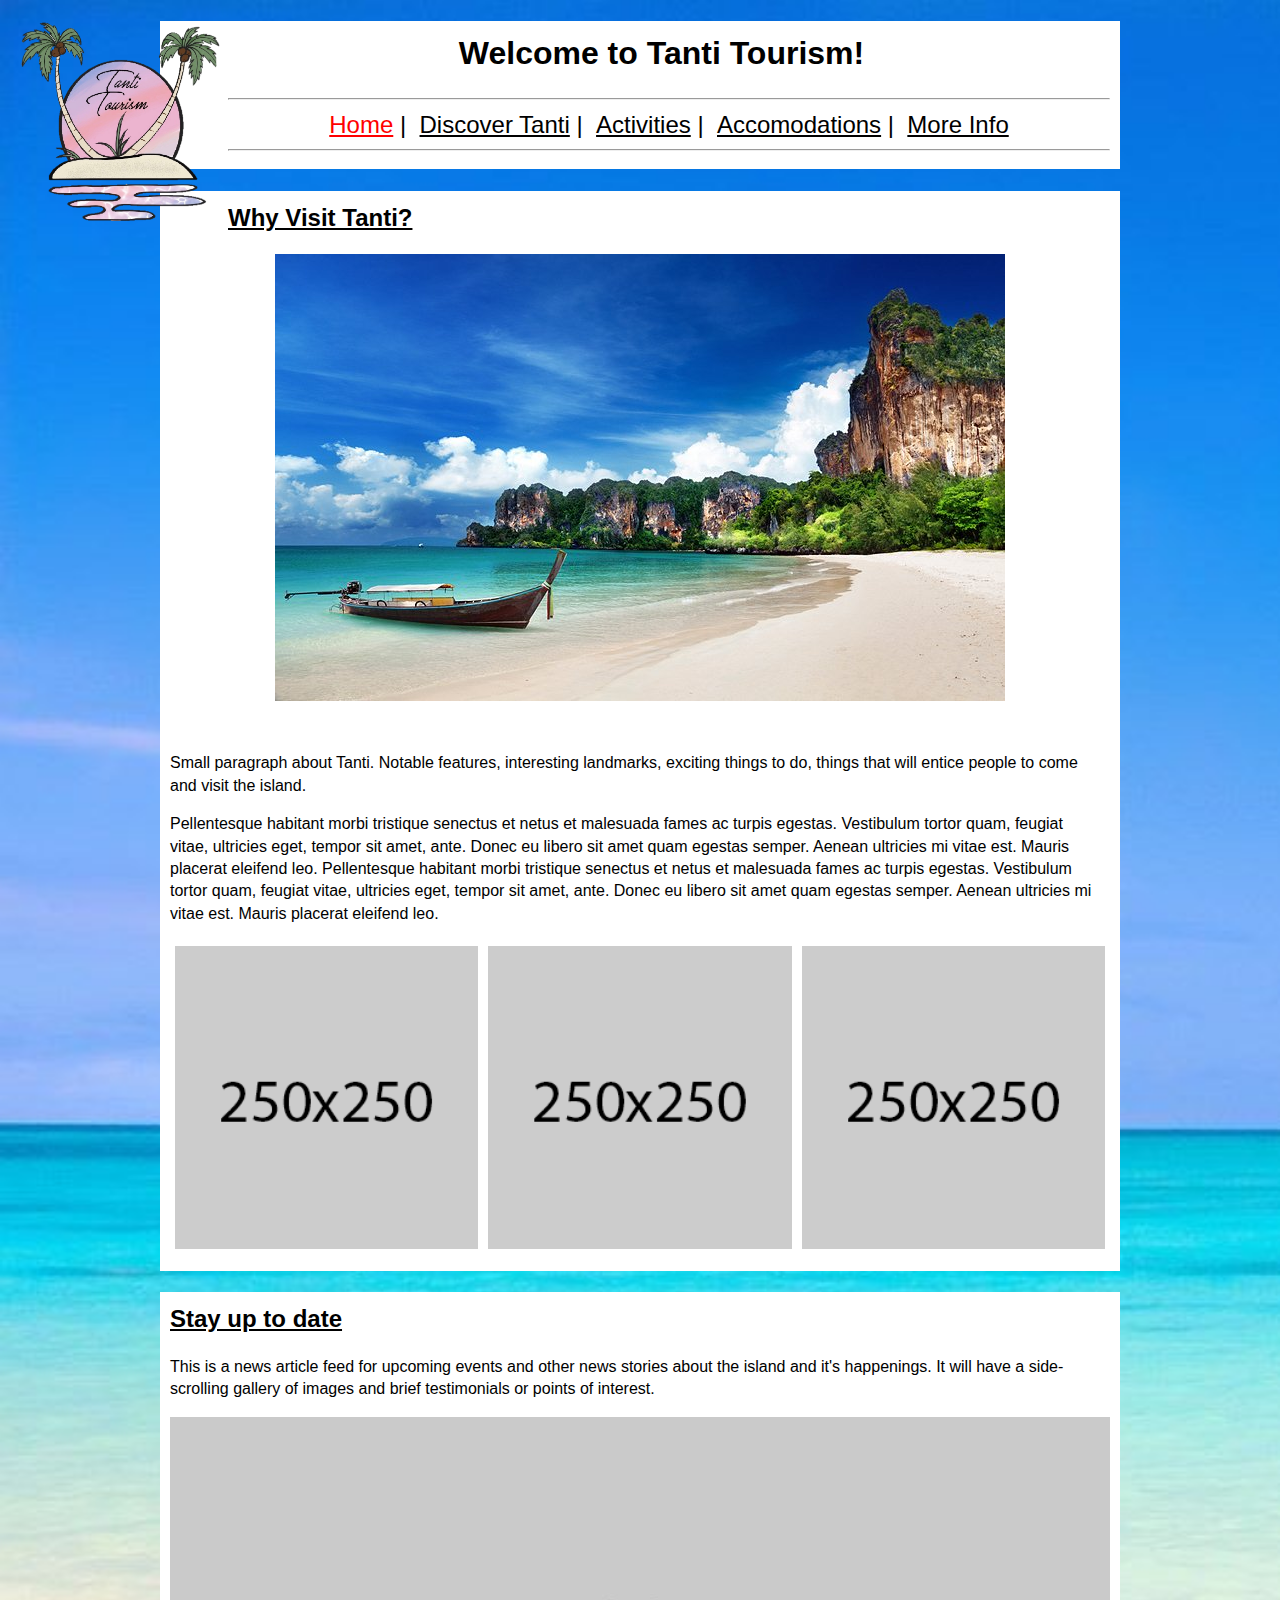
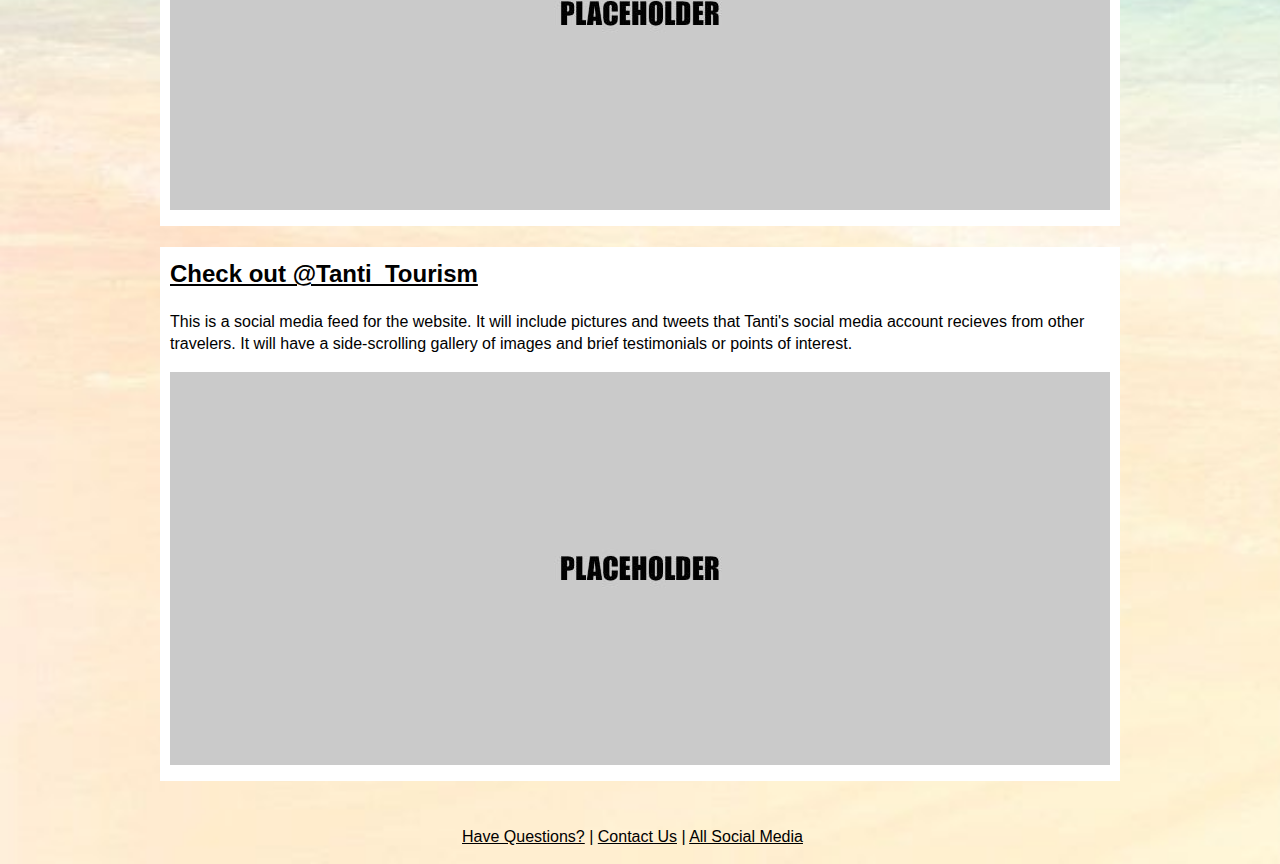
<file: C856 Tanti_Tourism Site/index.html>
<!doctype html>
<html>
<head>
<meta charset="utf-8">
<title>Tanti Tourism - Home</title>
<link href="style.css" rel="stylesheet" type="text/css">

</head>

<body>
	
	<header><h1></h1></header>
	
	<img src="assets/logo.png" style="width: 200px; height: 200px" alt="Tanti Logo" class="fltlft"/>
		
	<div class="container">
		<div class="content">
			<center><h1>Welcome to Tanti Tourism!</h1></center>
			<hr />
			<center><font size="5">
				&nbsp<a href="index.html" style="color: red">Home</a>&nbsp|
				&nbsp<a href="discover_tanti.html">Discover Tanti</a>&nbsp|
				&nbsp<a href="activities.html">Activities</a>&nbsp|
				&nbsp<a href="accomodations.html">Accomodations</a>&nbsp|
				&nbsp<a href="more_info.html">More Info</a>&nbsp
				</font></center>
			<hr	/>
		</div>
	</div>
	
		<h1></h1>

	<div class="container">
		<div class="content">
			
			<u><h2>Why Visit Tanti?</h2></u>
			<center><img src="assets/why_visit_Tanti_banner.jpg" alt="Beach Landscape"></center>
			<br><br/>
			<p>Small paragraph about Tanti. Notable features, interesting landmarks, exciting things to do, things that will entice people to come and visit the island.</p>
		
			<p>Pellentesque habitant morbi tristique senectus et netus et malesuada fames ac turpis egestas. Vestibulum tortor quam, feugiat vitae, ultricies eget, tempor sit amet, ante. Donec eu libero sit amet quam egestas semper. Aenean ultricies mi vitae est. Mauris placerat eleifend leo. Pellentesque habitant morbi tristique senectus et netus et malesuada fames ac turpis egestas.  Vestibulum tortor quam, feugiat vitae, ultricies eget, tempor sit amet, ante. Donec eu libero sit amet quam egestas semper. Aenean ultricies mi vitae est. Mauris placerat eleifend leo.</p>
			
			<div class="row">
				<div class="column">
					<img src="assets/250x250.png" alt="Filler" style="width: 100%">
				</div>
				<div class="column">
					<img src="assets/250x250.png" alt="Filler" style="width: 100%">
				</div>
				<div class="column">
					<img src="assets/250x250.png" alt="Filler" style="width: 100%">
				</div>
			</div>
		</div>
	</div>
	
		<h1></h1>
	
	<div class="container">
		<div class="content">
			<u><h2>Stay up to date</h2></u>
			<p>This is a news article feed for upcoming events and other news stories about the island and it's happenings. It will have a side-scrolling gallery of images and brief testimonials or points of interest.</p>
			
			<img src="assets/940x400.jpg" alt="Filler">
		</div>
	</div>
	
		<h1></h1>
	
	<div class="container">
		<div class="content">
			<u><h2>Check out @Tanti_Tourism</h2></u>
			<p>This is a social media feed for the website. It will include pictures and tweets that Tanti's social media account recieves from other travelers. It will have a side-scrolling gallery of images and brief testimonials or points of interest.</p>
			
			<img src="assets/940x400.jpg" alt="Filler">
		</div>
	</div>
		
	
	<footer>
		<br><br/>
			<center><p>
				<a href="more_info.html#FAQ Section">Have Questions?</a> | 
				<a href="more_info.html#Contact Info Section">Contact Us</a> | 
				<a href="more_info.html#Social Media Section">All Social Media</a> 
				</p></center>
	</footer>
	
	
</body>
</html>
</file>
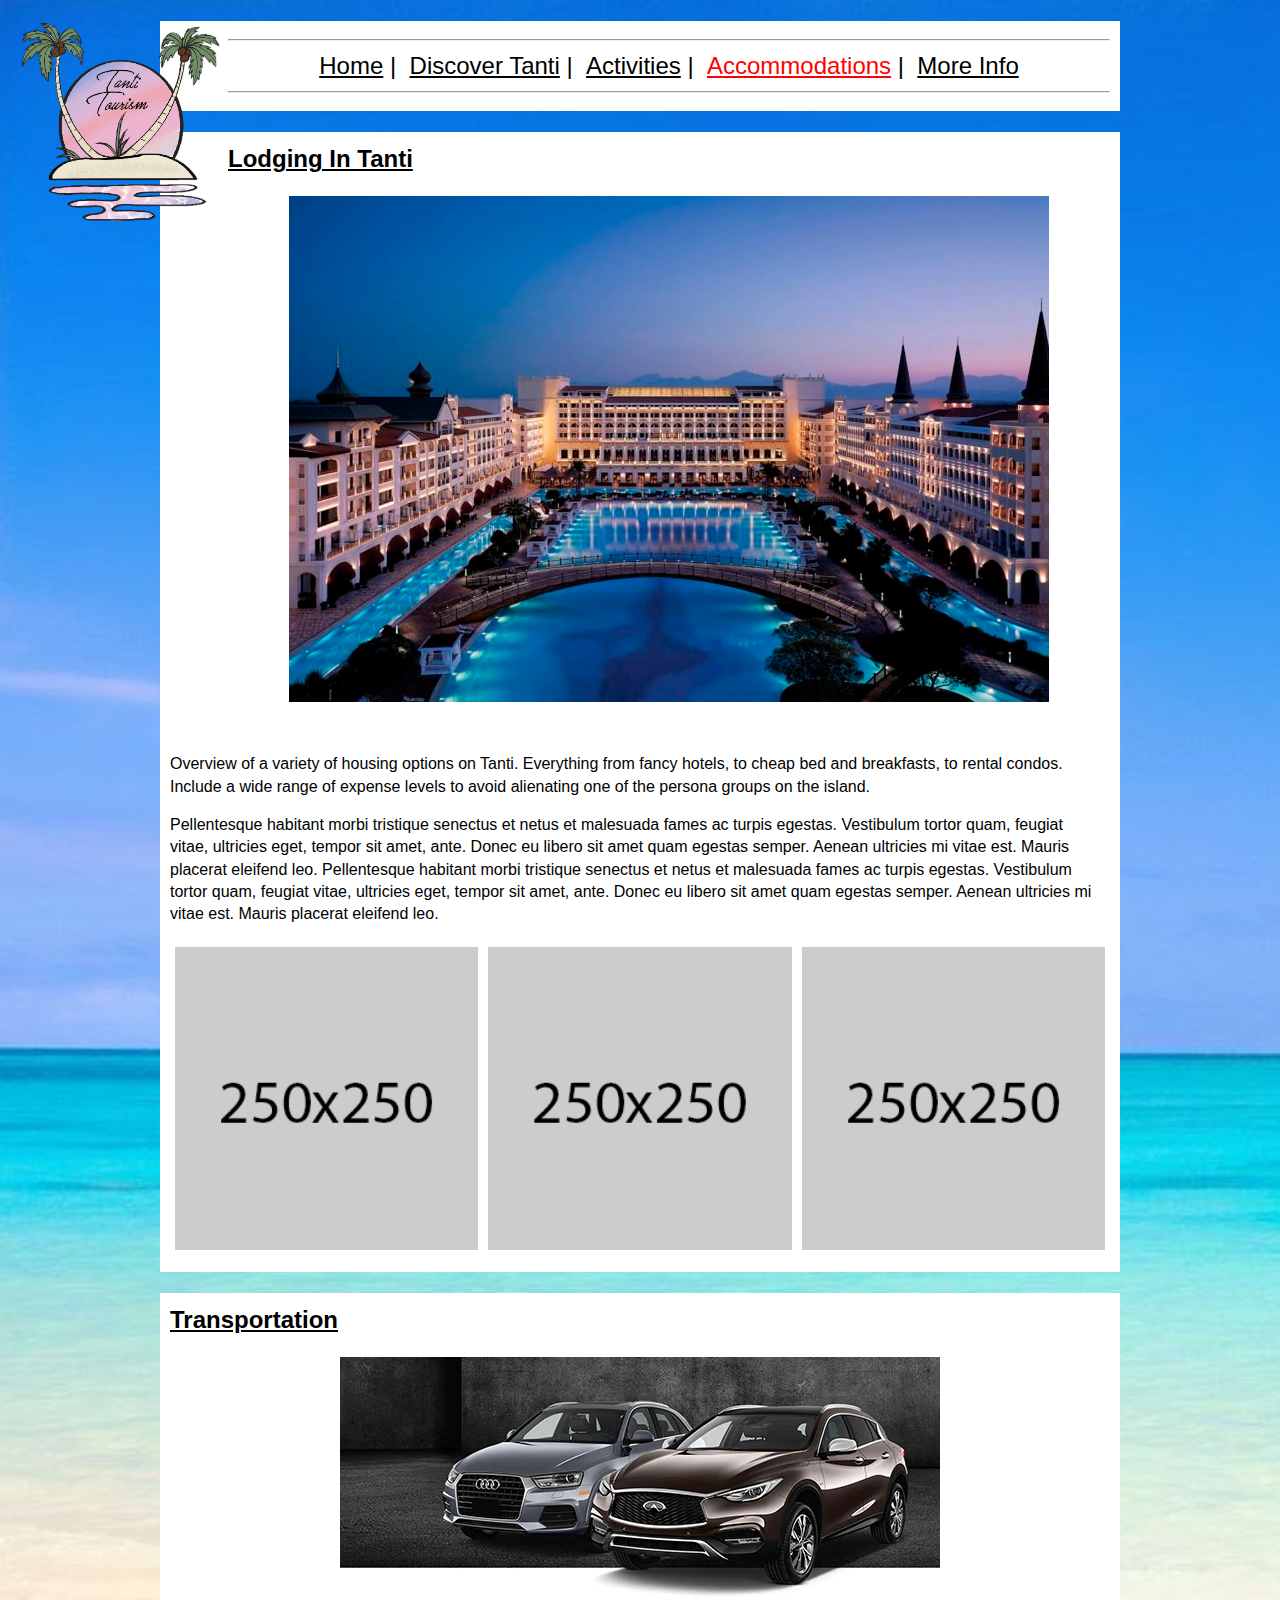
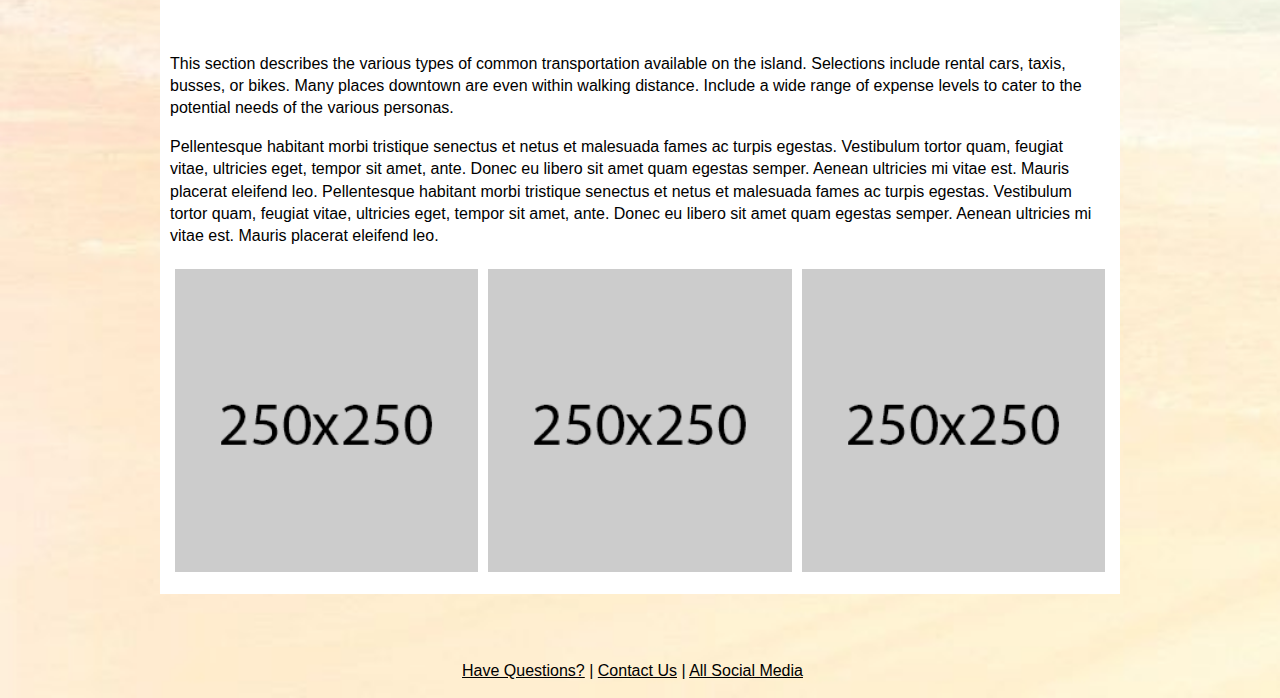
<file: C856 Tanti_Tourism Site/accomodations.html>
<!doctype html>
<html>
<head>
<meta charset="utf-8">
<title>Tanti Tourism - Accommodations</title>
<link href="style.css" rel="stylesheet" type="text/css">
	
</head>

<body>
	
	<header><h1></h1></header>
	
	<img src="assets/logo.png" style="width: 200px; height: 200px" alt="Tanti Logo" class="fltlft"/>
	
	<div class="container">
		<div class="content">
			<hr />
			<center><font size="5">
				&nbsp<a href="index.html">Home</a>&nbsp|
				&nbsp<a href="discover_tanti.html">Discover Tanti</a>&nbsp|
				&nbsp<a href="activities.html">Activities</a>&nbsp|
				&nbsp<a href="accomodations.html" style="color: red">Accommodations</a>&nbsp|
				&nbsp<a href="more_info.html">More Info</a>&nbsp
				</font></center>
			<hr	/>
		</div>
	</div>
	
		<h1></h1>
	
	<div class="container">
		<div class="content">
			
			<u><h2>Lodging In Tanti</h2></u>
			<center><img src="assets/fancy_hotel.jpg" alt="Luxurious Hotel"></center> 
			<br><br/>
			
			<p>Overview of a variety of housing options on Tanti. Everything from fancy hotels, to cheap bed and breakfasts, to rental condos. Include a wide range of expense levels to avoid alienating one of the persona groups on the island.</p>
		
			<p>Pellentesque habitant morbi tristique senectus et netus et malesuada fames ac turpis egestas. Vestibulum tortor quam, feugiat vitae, ultricies eget, tempor sit amet, ante. Donec eu libero sit amet quam egestas semper. Aenean ultricies mi vitae est. Mauris placerat eleifend leo. Pellentesque habitant morbi tristique senectus et netus et malesuada fames ac turpis egestas.  Vestibulum tortor quam, feugiat vitae, ultricies eget, tempor sit amet, ante. Donec eu libero sit amet quam egestas semper. Aenean ultricies mi vitae est. Mauris placerat eleifend leo.</p>
			
			<div class="row">
				<div class="column">
					<img src="assets/250x250.png" alt="Filler" style="width: 100%">
				</div>
				<div class="column">
					<img src="assets/250x250.png" alt="Filler" style="width: 100%">
				</div>
				<div class="column">
					<img src="assets/250x250.png" alt="Filler" style="width: 100%">
				</div>
			</div>
		</div>
	</div>
	
	
		<h1></h1>
	
	
	<div class="container">
		<div class="content">
			
			<u><h2>Transportation</h2></u>
			<center><img src="assets/fancy_rental.png" alt="Exotic Rental Car"></center> 
			<br><br/>
			
			<p>This section describes the various types of common transportation available on the island. Selections include rental cars, taxis, busses, or bikes. Many places downtown are even within walking distance. Include a wide range of expense levels to cater to the potential needs of the various personas.</p>
		
			<p>Pellentesque habitant morbi tristique senectus et netus et malesuada fames ac turpis egestas. Vestibulum tortor quam, feugiat vitae, ultricies eget, tempor sit amet, ante. Donec eu libero sit amet quam egestas semper. Aenean ultricies mi vitae est. Mauris placerat eleifend leo. Pellentesque habitant morbi tristique senectus et netus et malesuada fames ac turpis egestas.  Vestibulum tortor quam, feugiat vitae, ultricies eget, tempor sit amet, ante. Donec eu libero sit amet quam egestas semper. Aenean ultricies mi vitae est. Mauris placerat eleifend leo.</p>
			
			<div class="row">
				<div class="column">
					<img src="assets/250x250.png" alt="Filler" style="width: 100%">
				</div>
				<div class="column">
					<img src="assets/250x250.png" alt="Filler" style="width: 100%">
				</div>
				<div class="column">
					<img src="assets/250x250.png" alt="Filler" style="width: 100%">
				</div>
			</div>
		</div>
	</div>
	
	
		<h1></h1>
	
	
	<footer>
		<br><br/>
			<center><p>
				<a href="more_info.html#FAQ Section">Have Questions?</a> | 
				<a href="more_info.html#Contact Info Section">Contact Us</a> | 
				<a href="more_info.html#Social Media Section">All Social Media</a> 
				</p></center>
	</footer>
	
	
</body>
</html>
</file>
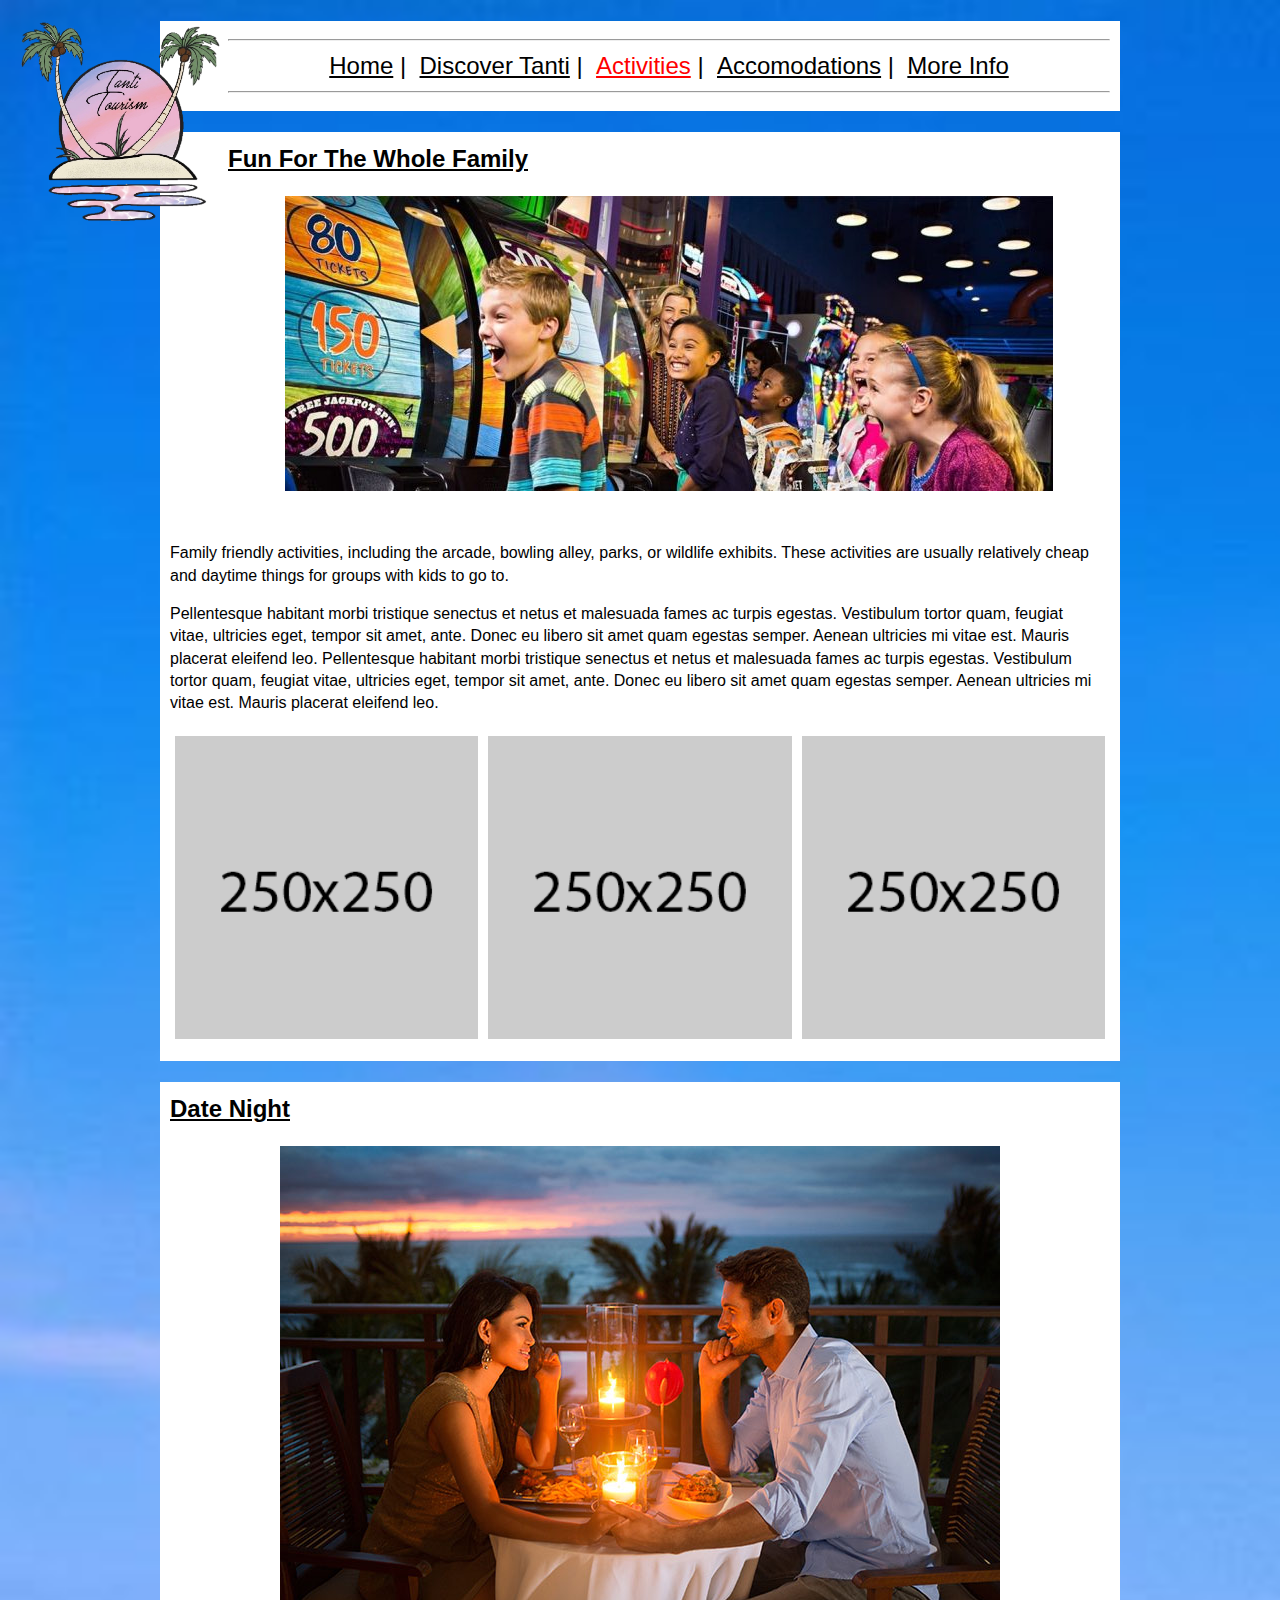
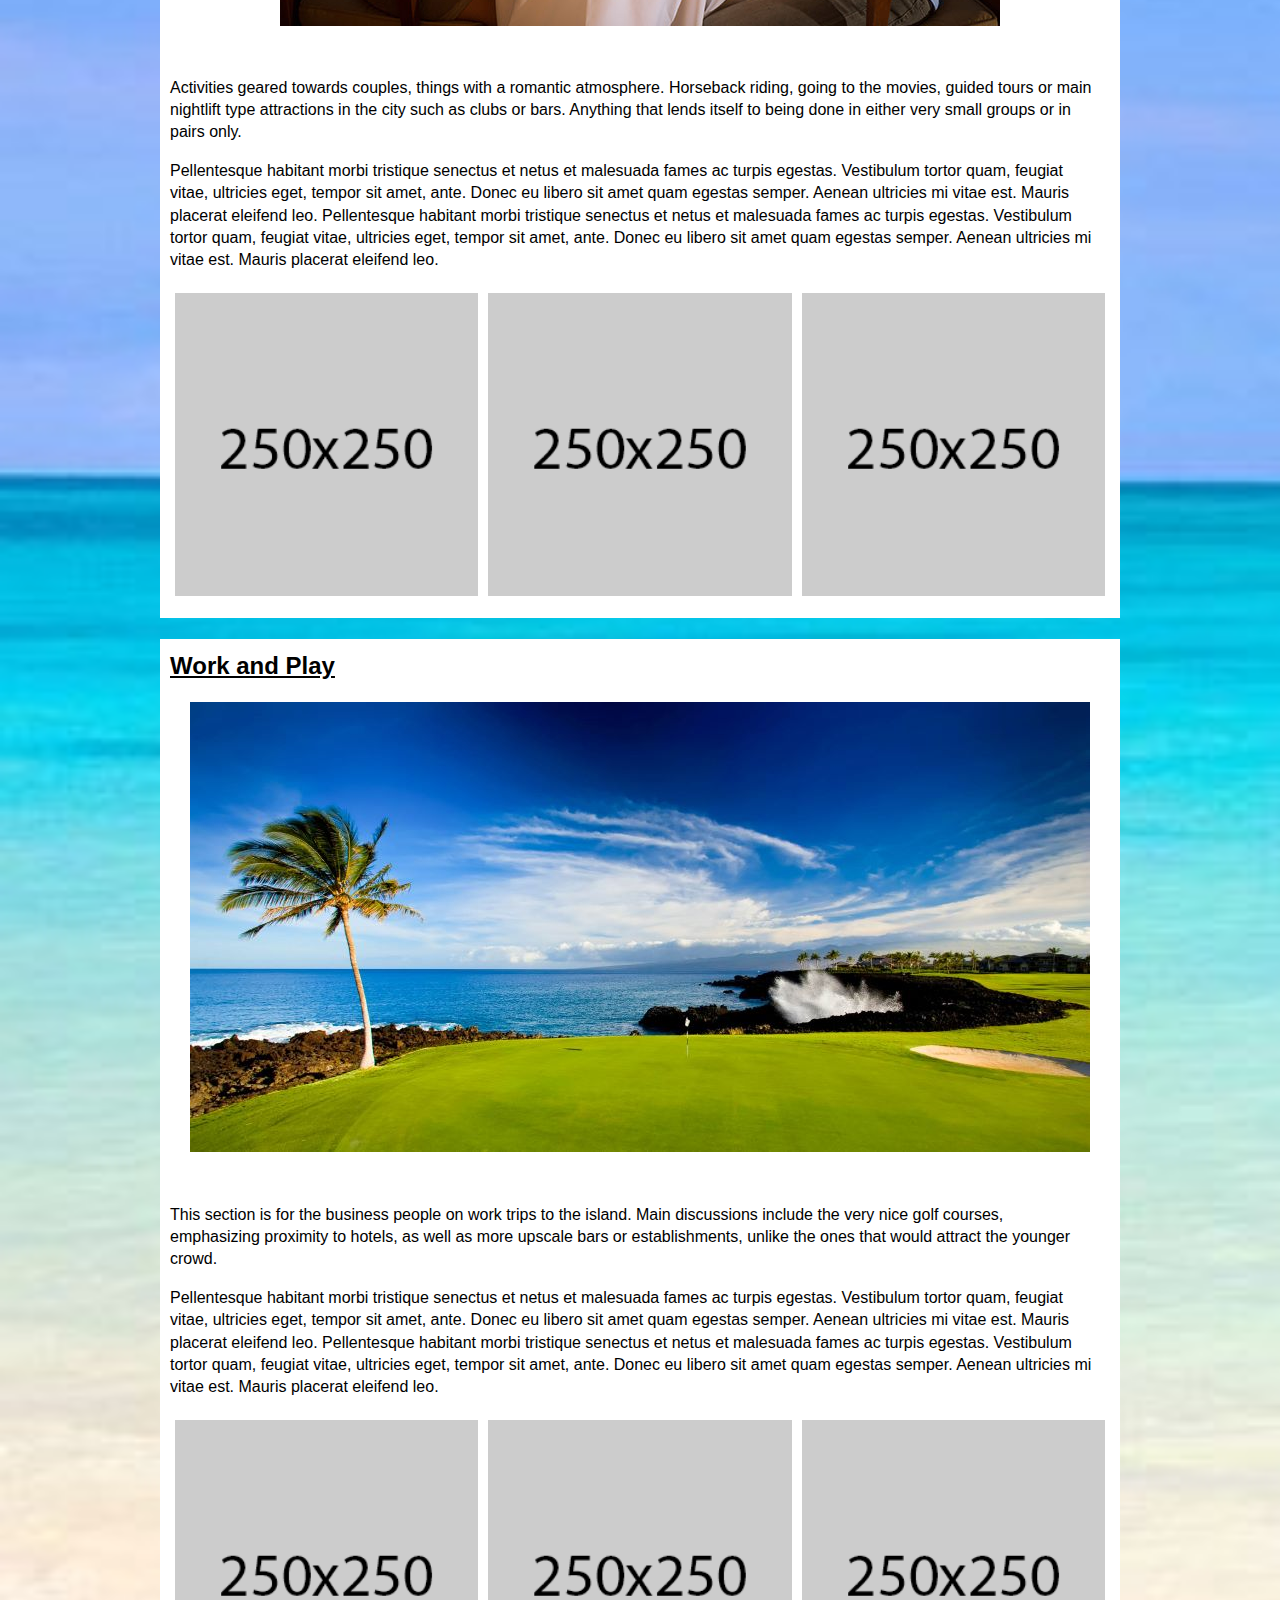
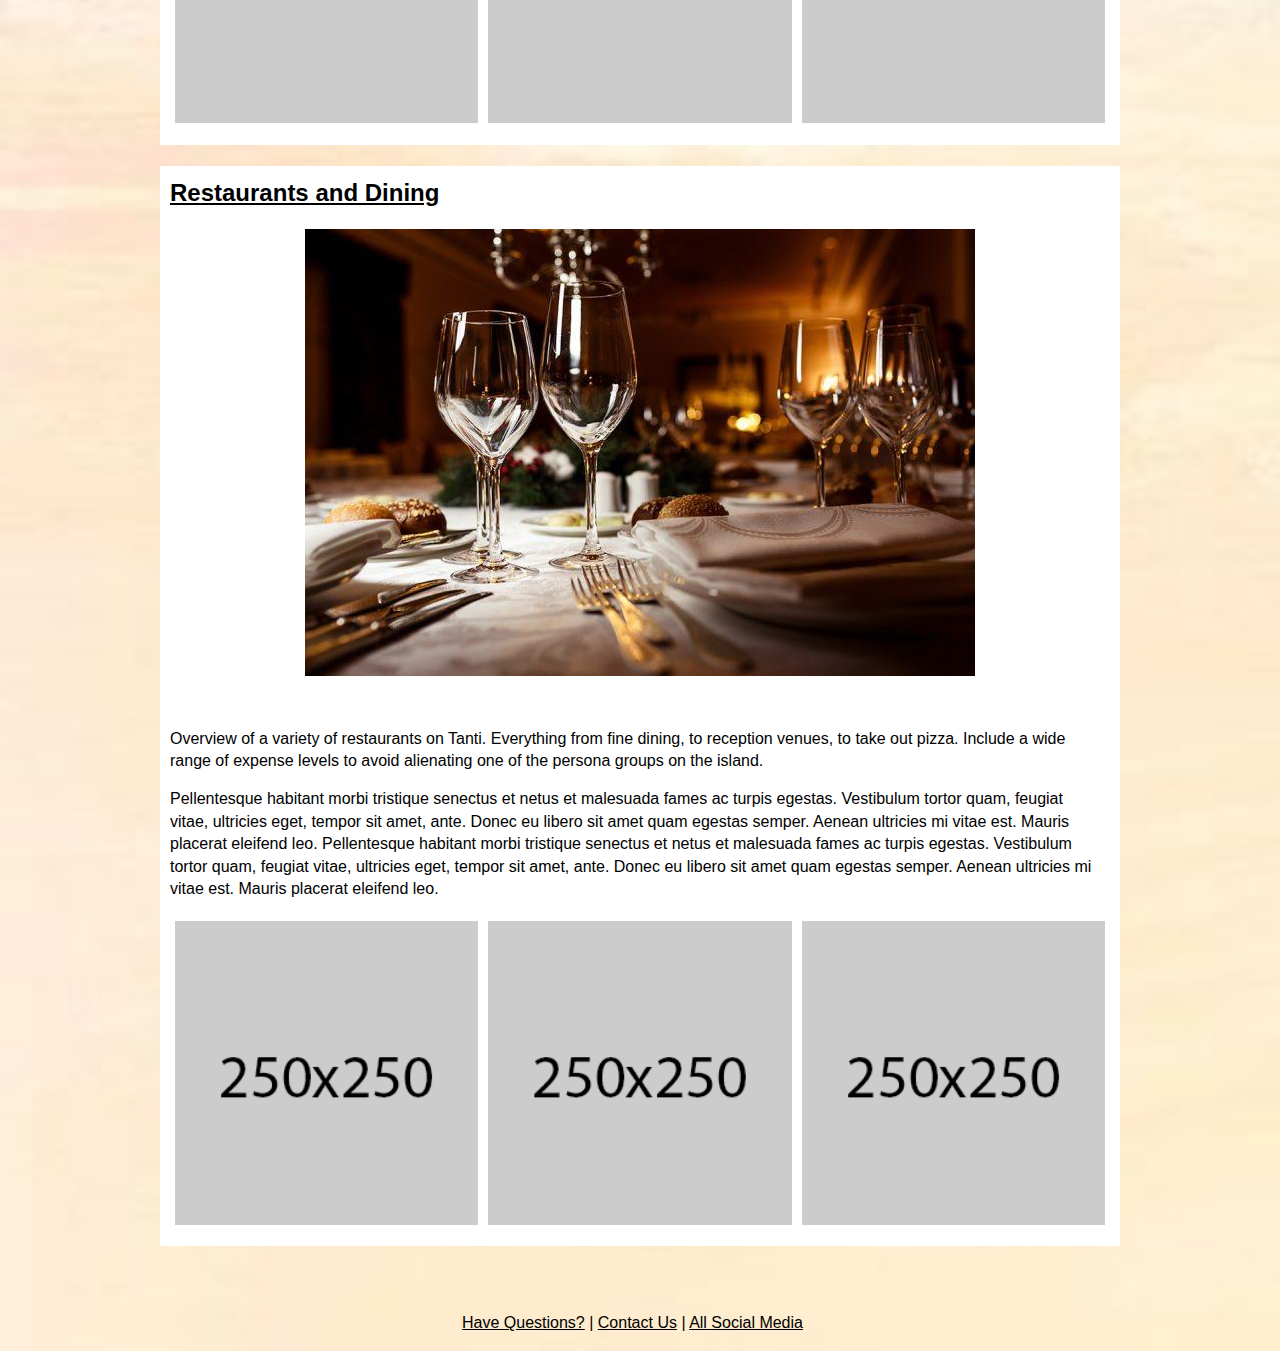
<file: C856 Tanti_Tourism Site/activities.html>
<!doctype html>
<html>
<head>
<meta charset="utf-8">
<title>Tanti Tourism - Activities</title>
<link href="style.css" rel="stylesheet" type="text/css">
	
</head>

<body>
	
	<header><h1></h1></header>
	
	<img src="assets/logo.png" style="width: 200px; height: 200px" alt="Tanti Logo" class="fltlft"/>
	
	<div class="container">
		<div class="content">
			<hr />
			<center><font size="5">
				&nbsp<a href="index.html">Home</a>&nbsp|
				&nbsp<a href="discover_tanti.html">Discover Tanti</a>&nbsp|
				&nbsp<a href="activities.html" style="color: red">Activities</a>&nbsp|
				&nbsp<a href="accomodations.html">Accomodations</a>&nbsp|
				&nbsp<a href="more_info.html">More Info</a>&nbsp
				</font></center>
			<hr	/>
		</div>
	</div>
	
		<h1></h1>
	
	<div class="container">
		<div class="content">
			
			<u><h2>Fun For The Whole Family</h2></u>
			<center><img src="assets/fun_for_the_whole_family.jpg" alt="Kids in an arcade"></center>
			<br><br/>
			
			<p>Family friendly activities, including the arcade, bowling alley, parks, or wildlife exhibits. These activities are usually relatively cheap and daytime things for groups with kids to go to.</p>
		
			<p>Pellentesque habitant morbi tristique senectus et netus et malesuada fames ac turpis egestas. Vestibulum tortor quam, feugiat vitae, ultricies eget, tempor sit amet, ante. Donec eu libero sit amet quam egestas semper. Aenean ultricies mi vitae est. Mauris placerat eleifend leo. Pellentesque habitant morbi tristique senectus et netus et malesuada fames ac turpis egestas.  Vestibulum tortor quam, feugiat vitae, ultricies eget, tempor sit amet, ante. Donec eu libero sit amet quam egestas semper. Aenean ultricies mi vitae est. Mauris placerat eleifend leo.</p>
			
			<div class="row">
				<div class="column">
					<img src="assets/250x250.png" alt="Filler" style="width: 100%">
				</div>
				<div class="column">
					<img src="assets/250x250.png" alt="Filler" style="width: 100%">
				</div>
				<div class="column">
					<img src="assets/250x250.png" alt="Filler" style="width: 100%">
				</div>
			</div>
		</div>
	</div>
	
	
		<h1></h1>
	
	
	<div class="container">
		<div class="content">
			
			<u><h2>Date Night</h2></u>
			<center><img src="assets/date_night.jpg" alt="Date Night"></center> 
			<br><br/>
	
			<p>Activities geared towards couples, things with a romantic atmosphere. Horseback  riding, going to the movies, guided tours or main nightlift type attractions in the city such as clubs or bars. Anything that lends itself to being done in either very small groups or in pairs only.</p>
			
			<p>Pellentesque habitant morbi tristique senectus et netus et malesuada fames ac turpis egestas. Vestibulum tortor quam, feugiat vitae, ultricies eget, tempor sit amet, ante. Donec eu libero sit amet quam egestas semper. Aenean ultricies mi vitae est. Mauris placerat eleifend leo. Pellentesque habitant morbi tristique senectus et netus et malesuada fames ac turpis egestas.  Vestibulum tortor quam, feugiat vitae, ultricies eget, tempor sit amet, ante. Donec eu libero sit amet quam egestas semper. Aenean ultricies mi vitae est. Mauris placerat eleifend leo.</p>
			
			<div class="row">
				<div class="column">
					<img src="assets/250x250.png" alt="Filler" style="width: 100%">
				</div>
				<div class="column">
					<img src="assets/250x250.png" alt="Filler" style="width: 100%">
				</div>
				<div class="column">
					<img src="assets/250x250.png" alt="Filler" style="width: 100%">
				</div>
			</div>
		</div>
	</div>
	
	
		<h1></h1>
	
	
	<div class="container">
		<div class="content">
			
			<u><h2>Work and Play</h2></u>
			<center><img src="assets/work_and_play.jpg" alt="Golf Course"></center> 
			<br><br/>
			
			<p>This section is for the business people on work trips to the island. Main discussions include the very nice golf courses, emphasizing proximity to hotels, as well as more upscale bars or establishments, unlike the ones that would attract the younger crowd.</p>
		
			<p>Pellentesque habitant morbi tristique senectus et netus et malesuada fames ac turpis egestas. Vestibulum tortor quam, feugiat vitae, ultricies eget, tempor sit amet, ante. Donec eu libero sit amet quam egestas semper. Aenean ultricies mi vitae est. Mauris placerat eleifend leo. Pellentesque habitant morbi tristique senectus et netus et malesuada fames ac turpis egestas.  Vestibulum tortor quam, feugiat vitae, ultricies eget, tempor sit amet, ante. Donec eu libero sit amet quam egestas semper. Aenean ultricies mi vitae est. Mauris placerat eleifend leo.</p>
			
			<div class="row">
				<div class="column">
					<img src="assets/250x250.png" alt="Filler" style="width: 100%">
				</div>
				<div class="column">
					<img src="assets/250x250.png" alt="Filler" style="width: 100%">
				</div>
				<div class="column">
					<img src="assets/250x250.png" alt="Filler" style="width: 100%">
				</div>
			</div>
		</div>
	</div>
	
	
		<h1></h1>
	
	
	<div class="container">
		<div class="content">
			
			<u><h2>Restaurants and Dining</h2></u>
			<center><img src="assets/fine_dining.jpeg" alt="Fine Dining"></center> 
			<br><br/>
			
			<p>Overview of a variety of restaurants on Tanti. Everything from fine dining, to reception venues, to take out pizza. Include a wide range of expense levels to avoid alienating one of the persona groups on the island.</p>
		
			<p>Pellentesque habitant morbi tristique senectus et netus et malesuada fames ac turpis egestas. Vestibulum tortor quam, feugiat vitae, ultricies eget, tempor sit amet, ante. Donec eu libero sit amet quam egestas semper. Aenean ultricies mi vitae est. Mauris placerat eleifend leo. Pellentesque habitant morbi tristique senectus et netus et malesuada fames ac turpis egestas.  Vestibulum tortor quam, feugiat vitae, ultricies eget, tempor sit amet, ante. Donec eu libero sit amet quam egestas semper. Aenean ultricies mi vitae est. Mauris placerat eleifend leo.</p>
			
			<div class="row">
				<div class="column">
					<img src="assets/250x250.png" alt="Filler" style="width: 100%">
				</div>
				<div class="column">
					<img src="assets/250x250.png" alt="Filler" style="width: 100%">
				</div>
				<div class="column">
					<img src="assets/250x250.png" alt="Filler" style="width: 100%">
				</div>
			</div>
		</div>
	</div>
	
	
		<h1></h1>
	
	
	<footer>
		<br><br/>
			<center><p>
				<a href="more_info.html#FAQ Section">Have Questions?</a> | 
				<a href="more_info.html#Contact Info Section">Contact Us</a> | 
				<a href="more_info.html#Social Media Section">All Social Media</a> 
				</p></center>
	</footer>
	
	
</body>
</html>
</file>
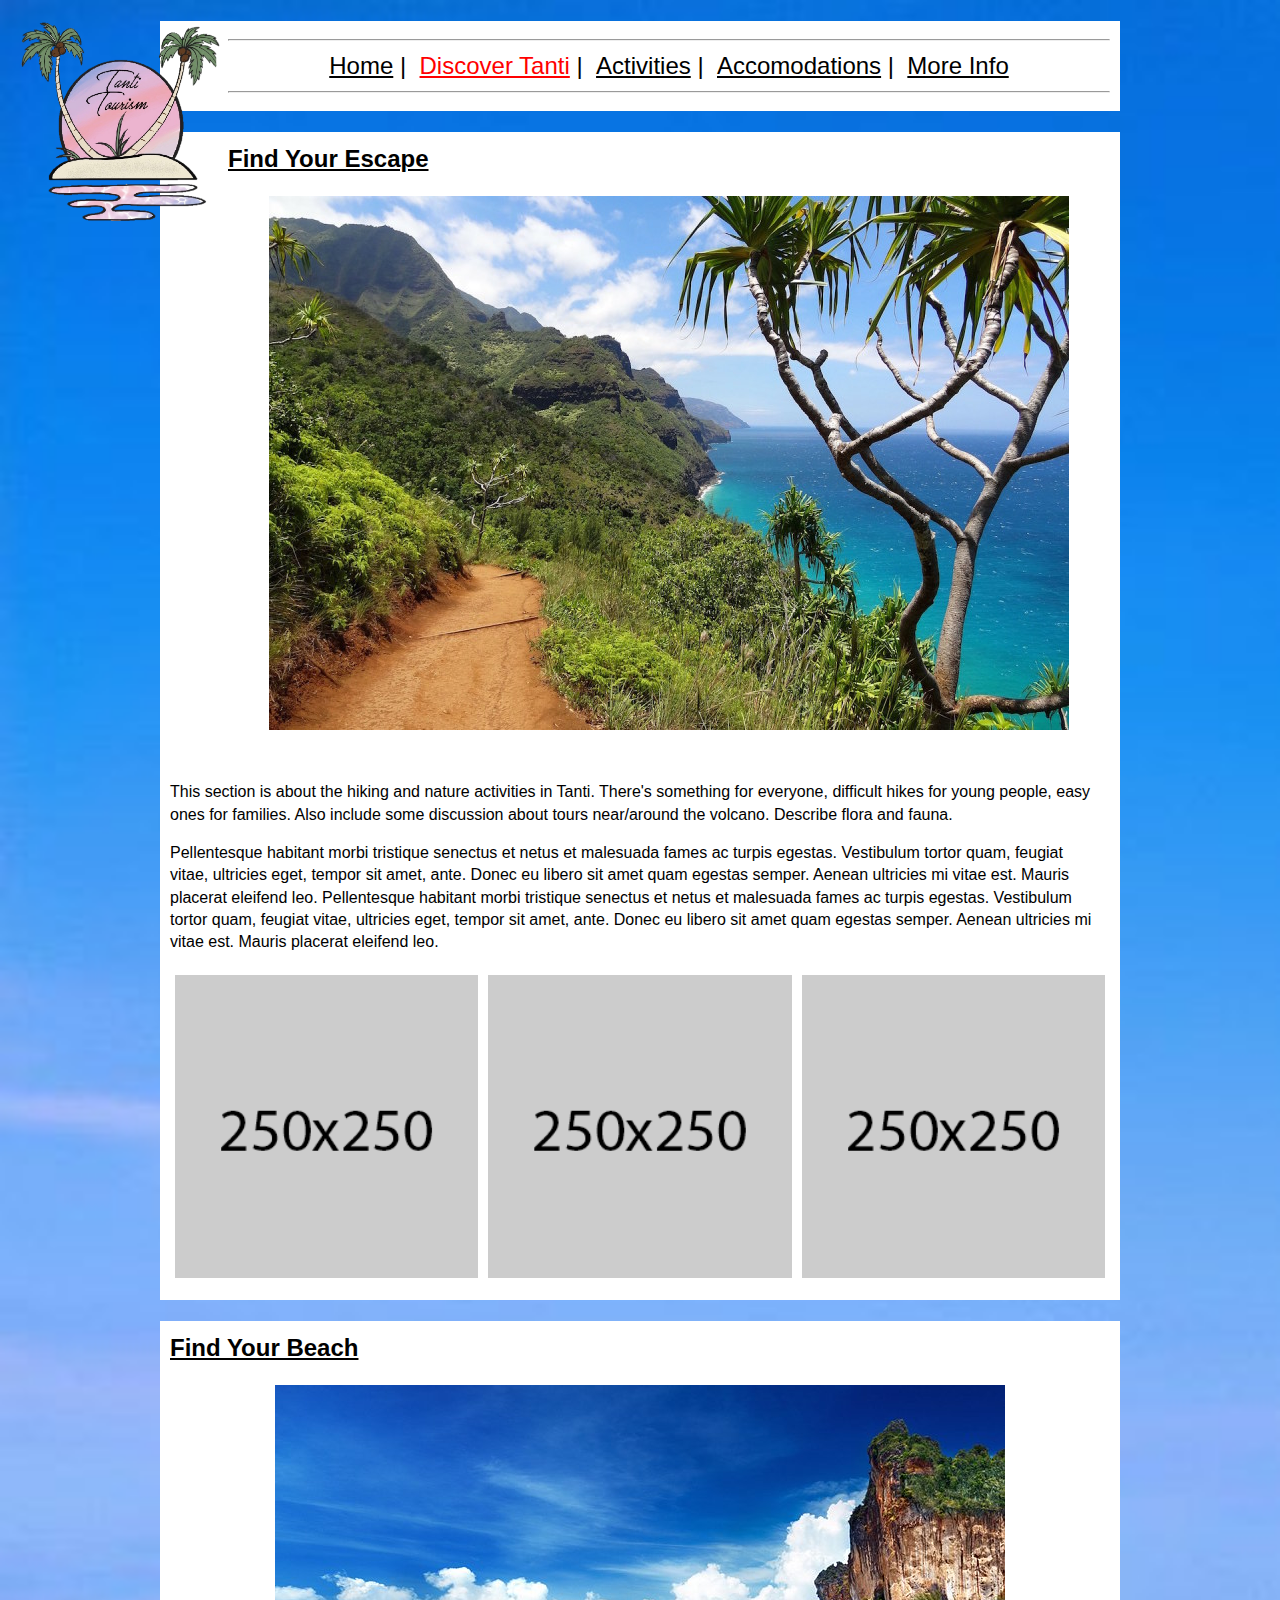
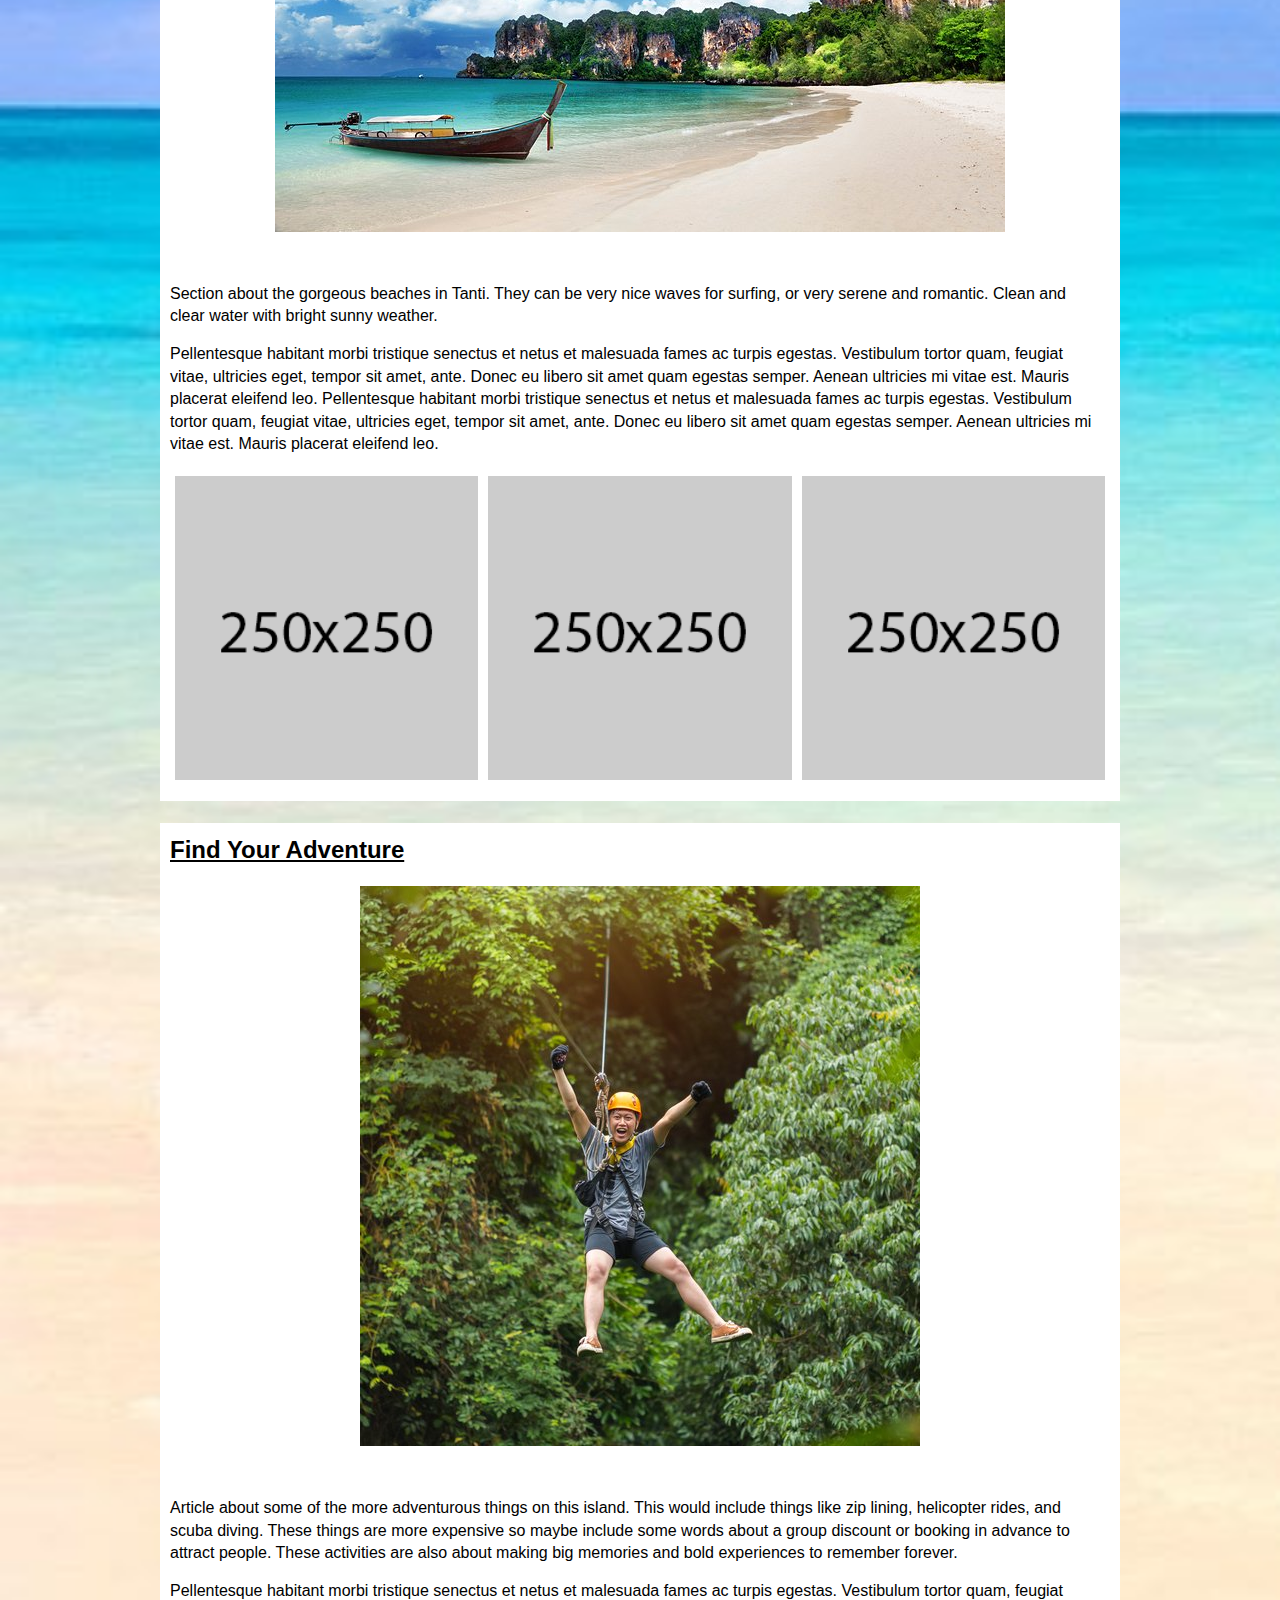
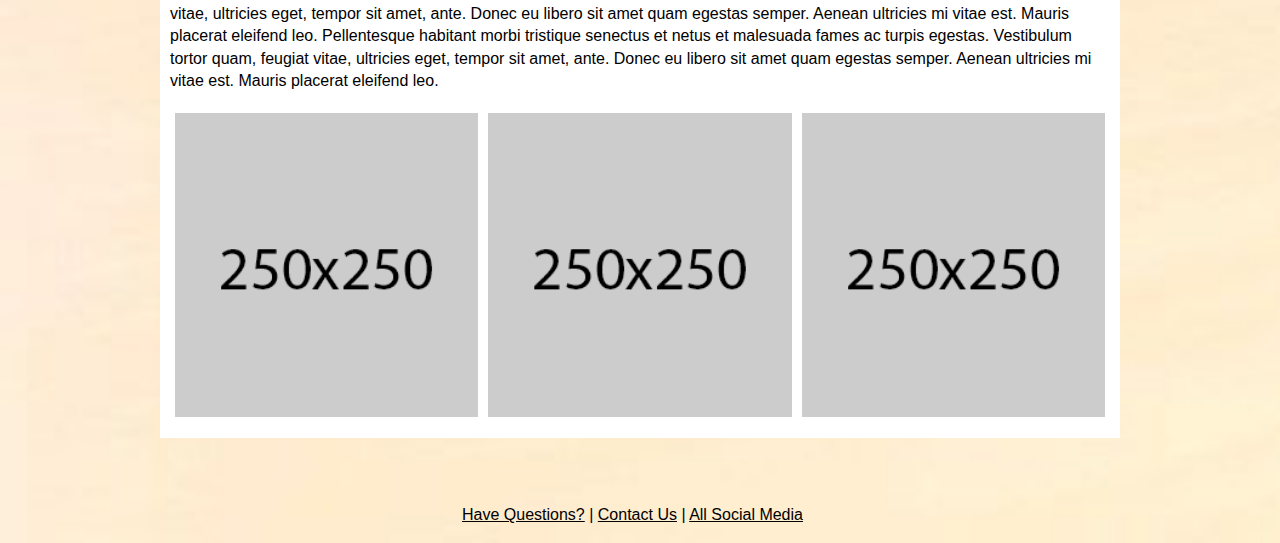
<file: C856 Tanti_Tourism Site/discover_tanti.html>
<!doctype html>
<html>
<head>
<meta charset="utf-8">
<title>Tanti Tourism - Discover</title>
<link href="style.css" rel="stylesheet" type="text/css">
	
</head>

<body>
	
	<header><h1></h1></header>
	
	<img src="assets/logo.png" style="width: 200px; height: 200px" alt="Tanti Logo" class="fltlft"/>
	
	<div class="container">
		<div class="content">
			<hr />
			<center><font size="5">
				&nbsp<a href="index.html">Home</a>&nbsp|
				&nbsp<a href="discover_tanti.html" style="color: red">Discover Tanti</a>&nbsp|
				&nbsp<a href="activities.html">Activities</a>&nbsp|
				&nbsp<a href="accomodations.html">Accomodations</a>&nbsp|
				&nbsp<a href="more_info.html">More Info</a>&nbsp
				</font></center>
			<hr	/>
		</div>
	</div>
	
		<h1></h1>
	
	<div class="container">
		<div class="content">
			
			<u><h2>Find Your Escape</h2></u>
			<center><img src="assets/find_your_escape_banner.jpg" alt="Trocial Hike Vista"></center>
			<br><br/>
			
			<p>This section is about the hiking and nature activities in Tanti. There's something for everyone, difficult hikes for young people, easy ones for families. Also include some discussion about tours near/around the volcano. Describe flora and fauna.</p>
		
			<p>Pellentesque habitant morbi tristique senectus et netus et malesuada fames ac turpis egestas. Vestibulum tortor quam, feugiat vitae, ultricies eget, tempor sit amet, ante. Donec eu libero sit amet quam egestas semper. Aenean ultricies mi vitae est. Mauris placerat eleifend leo. Pellentesque habitant morbi tristique senectus et netus et malesuada fames ac turpis egestas.  Vestibulum tortor quam, feugiat vitae, ultricies eget, tempor sit amet, ante. Donec eu libero sit amet quam egestas semper. Aenean ultricies mi vitae est. Mauris placerat eleifend leo.</p>
			
			<div class="row">
				<div class="column">
					<img src="assets/250x250.png" alt="Filler" style="width: 100%">
				</div>
				<div class="column">
					<img src="assets/250x250.png" alt="Filler" style="width: 100%">
				</div>
				<div class="column">
					<img src="assets/250x250.png" alt="Filler" style="width: 100%">
				</div>
			</div>
		</div>
	</div>
	
	
		<h1></h1>
	
	
	<div class="container">
		<div class="content">
			
			<u><h2>Find Your Beach</h2></u>
			<center><img src="assets/why_visit_Tanti_banner.jpg" alt="Beach View"></center>
			<br><br/>
			
			<p>Section about the gorgeous beaches in Tanti. They can be very nice waves for surfing, or very serene and romantic. Clean and clear water with bright sunny weather.</p>
		
			<p>Pellentesque habitant morbi tristique senectus et netus et malesuada fames ac turpis egestas. Vestibulum tortor quam, feugiat vitae, ultricies eget, tempor sit amet, ante. Donec eu libero sit amet quam egestas semper. Aenean ultricies mi vitae est. Mauris placerat eleifend leo. Pellentesque habitant morbi tristique senectus et netus et malesuada fames ac turpis egestas.  Vestibulum tortor quam, feugiat vitae, ultricies eget, tempor sit amet, ante. Donec eu libero sit amet quam egestas semper. Aenean ultricies mi vitae est. Mauris placerat eleifend leo.</p>
			
			<div class="row">
				<div class="column">
					<img src="assets/250x250.png" alt="Filler" style="width: 100%">
				</div>
				<div class="column">
					<img src="assets/250x250.png" alt="Filler" style="width: 100%">
				</div>
				<div class="column">
					<img src="assets/250x250.png" alt="Filler" style="width: 100%">
				</div>
			</div>
		</div>
	</div>
	
	
		<h1></h1>
	
	
	<div class="container">
		<div class="content">
			
			<u><h2>Find Your Adventure</h2></u>
			<center><img src="assets/find_your_adventure_banner.jfif" alt="Ziplining in the rainforest."></center>
			<br><br/>
			
			<p>Article about some of the more adventurous things on this island. This would include things like zip lining, helicopter rides, and scuba diving. These things are more expensive so maybe include some words about a group discount or booking in advance to attract people. These activities are also about making big memories and bold experiences to remember forever.</p>
		
			<p>Pellentesque habitant morbi tristique senectus et netus et malesuada fames ac turpis egestas. Vestibulum tortor quam, feugiat vitae, ultricies eget, tempor sit amet, ante. Donec eu libero sit amet quam egestas semper. Aenean ultricies mi vitae est. Mauris placerat eleifend leo. Pellentesque habitant morbi tristique senectus et netus et malesuada fames ac turpis egestas.  Vestibulum tortor quam, feugiat vitae, ultricies eget, tempor sit amet, ante. Donec eu libero sit amet quam egestas semper. Aenean ultricies mi vitae est. Mauris placerat eleifend leo.</p>
			
			<div class="row">
				<div class="column">
					<img src="assets/250x250.png" alt="Filler" style="width: 100%">
				</div>
				<div class="column">
					<img src="assets/250x250.png" alt="Filler" style="width: 100%">
				</div>
				<div class="column">
					<img src="assets/250x250.png" alt="Filler" style="width: 100%">
				</div>
			</div>
		</div>
	</div>
	
	
		<h1></h1>
	
	
	<footer>
		<br><br/>
			<center><p>
				<a href="more_info.html#FAQ Section">Have Questions?</a> | 
				<a href="more_info.html#Contact Info Section">Contact Us</a> | 
				<a href="more_info.html#Social Media Section">All Social Media</a> 
				</p></center>
	</footer>
	
	
</body>
</html>
</file>
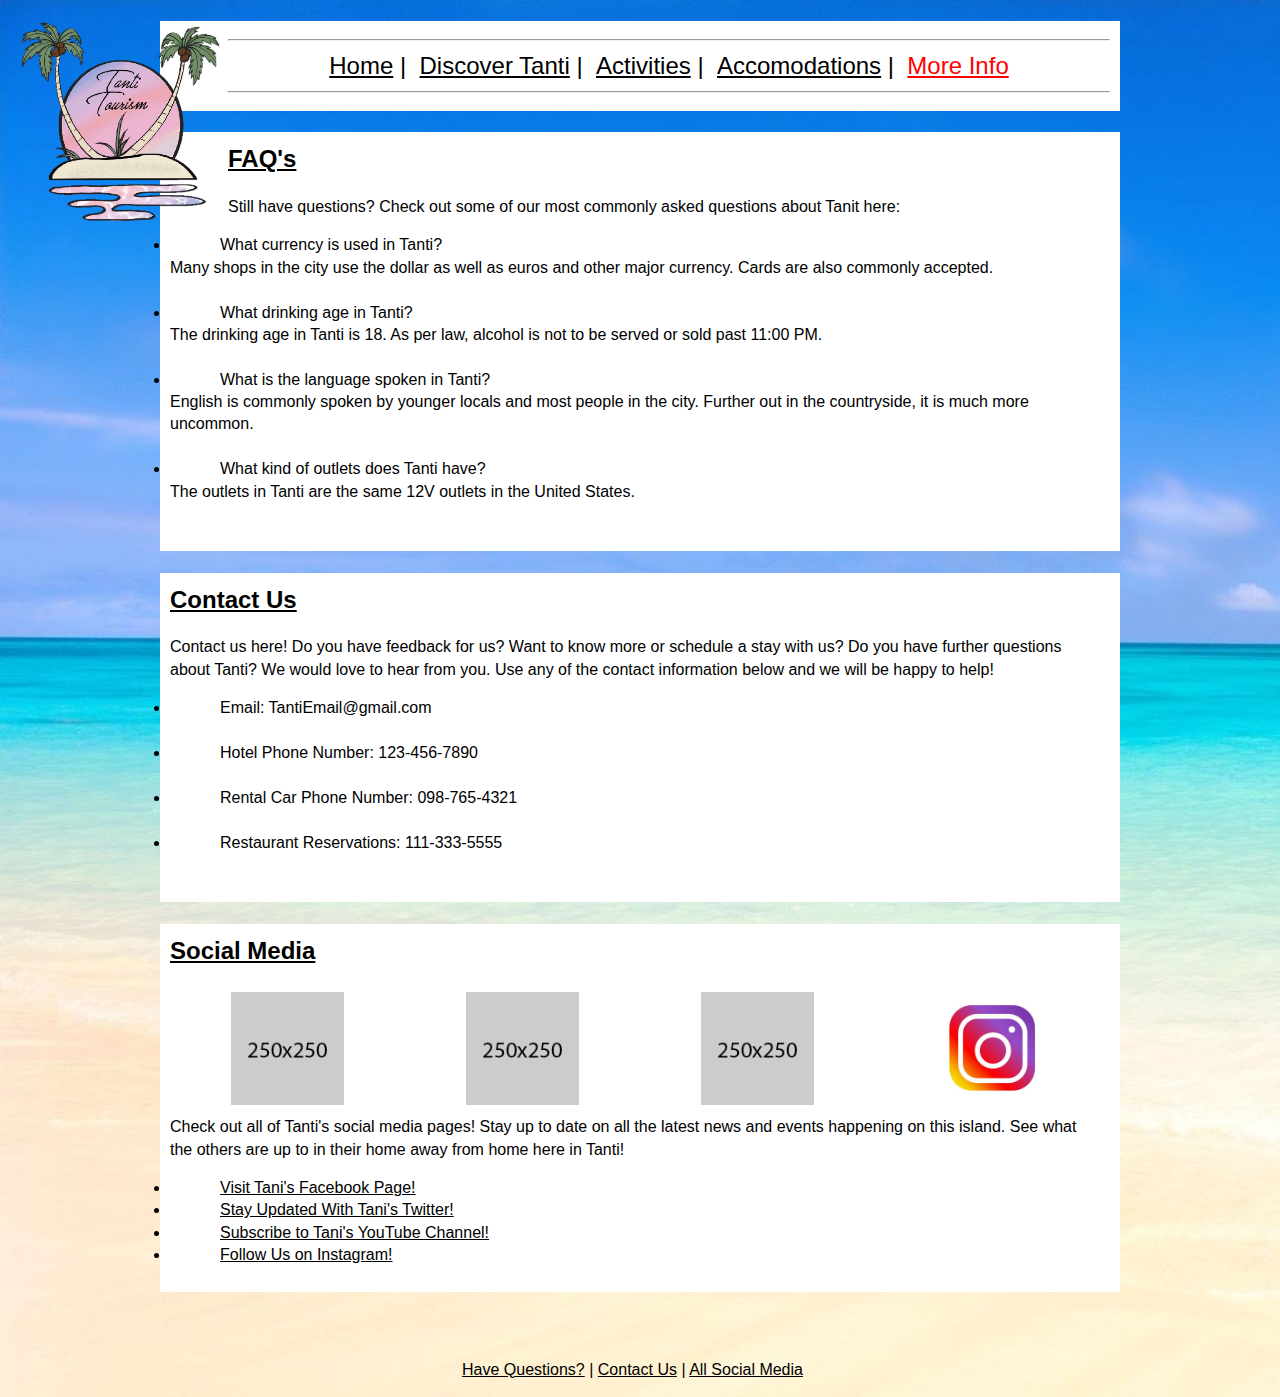
<file: C856 Tanti_Tourism Site/more_info.html>
<!doctype html>
<html>
<head>
<meta charset="utf-8">
<title>Tanti Tourism - More Info</title>
<link href="style.css" rel="stylesheet" type="text/css">
	
</head>

<body>
	
	<header><h1></h1></header>
	
	<img src="assets/logo.png" style="width: 200px; height: 200px" alt="Tanti Logo" class="fltlft"/>
	
	<div class="container">
		<div class="content">
			<hr />
			<center><font size="5">
				&nbsp<a href="index.html">Home</a>&nbsp|
				&nbsp<a href="discover_tanti.html">Discover Tanti</a>&nbsp|
				&nbsp<a href="activities.html">Activities</a>&nbsp|
				&nbsp<a href="accomodations.html">Accomodations</a>&nbsp|
				&nbsp<a href="more_info.html" style="color: red">More Info</a>&nbsp
				</font></center>
			<hr	/>
		</div>
	</div>
	
		<h1></h1>
	
	<div class="container">
		<div class="content">
			
			<u><h2 id="FAQ Section">FAQ's</h2></u>
		
			<p>Still have questions? Check out some of our most commonly asked questions about Tanit here: </p>
			
			<ul>
				<li>What currency is used in Tanti? <br/>
					Many shops in the city use the dollar as well as euros and other major currency. Cards are also commonly accepted.</li>
					<br/>
				
				<li>What drinking age in Tanti? <br/>
					The drinking age in Tanti is 18. As per law, alcohol is not to be served or sold past 11:00 PM.</li>
					<br/>
				
				<li>What is the language spoken in Tanti? <br/>
					English is commonly spoken by younger locals and most people in the city. Further out in the countryside, it is much more uncommon.</li>
					<br/>
				
				<li>What kind of outlets does Tanti have? <br/>
					The outlets in Tanti are the same 12V outlets in the United States.</li>
					<br/>
			</ul>
			
		</div>
	</div>
	
	
		<h1></h1>
	
	
	<div class="container">
		<div class="content">
			
			<u><h2 id="Contact Info Section">Contact Us</h2></u>
	
			<p>Contact us here! Do you have feedback for us? Want to know more or schedule a stay with us? Do you have further questions about Tanti? We would love to hear from you. Use any of the contact information below and we will be happy to help!</p>
			
			<ul>
				<li>Email: TantiEmail@gmail.com</li>
					<br/>
				
				<li>Hotel Phone Number: 123-456-7890</li>
					<br/>
				
				<li>Rental Car Phone Number: 098-765-4321</li>
					<br/>
				
				<li>Restaurant Reservations: 111-333-5555</li>
					<br/>
			</ul>
			
		</div>
	</div>
	
	
		<h1></h1>
	
	
	<div class="container">
		<div class="content">
			
			<u><h2>Social Media</h2></u>
			
			<center><div class="row">
				<div class="column">
					<img src="assets/250x250.png" alt="Filler" style="width: 50%">
				</div>
				<div class="column">
					<img src="assets/250x250.png" alt="Filler" style="width: 50%">
				</div>
				<div class="column">
					<img src="assets/250x250.png" alt="Filler" style="width: 50%">
				</div>
				<div class="column">
					<img src="assets/The_Instagram_Logo.jpg" alt="Instagram Logo" style="width: 50%">
				</div>
			</div></center>
			
			<p>Check out all of Tanti's social media pages! Stay up to date on all the latest news and events happening on this island. See what the others are up to in their home away from home here in Tanti!</p>
			
			<ul id="Social Media Section">
			  <li><a href="https://www.facebook.com/">Visit Tani's Facebook Page!</a></li>
			  <li><a href="https://www.twitter.com">Stay Updated With Tani's Twitter!</a></li>
			  <li><a href="https://www.youtube.com">Subscribe to Tani's YouTube Channel!</a></li>
			  <li><a href="https://www.instagram.com">Follow Us on Instagram!</a></li>
			</ul>
			
		</div>
	</div>
	
	
		<h1></h1>
	
	
	<footer>
		<br><br/>
			<center><p>
				<a href="#FAQ Section">Have Questions?</a> | 
				<a href="#Contact Info Section">Contact Us</a> | 
				<a href="#Social Media Section">All Social Media</a> 
				</p></center>
	</footer>
	
	
</body>
</html>
</file>
<file: C856 Tanti_Tourism Site/style.css>
body {
	font: 100%/1.4 Verdana, Arial, Helvetica, sans-serif;
    background-image: url(assets/background.jpg);
    background-repeat: no-repeat;
	background-size: cover;
	margin: 0;
	padding: 0;
	color: #000000;
}

footer {
	text-align: center;
	margin-left: auto;
	margin-right: auto;
}

.row {
	display: flex;
}

.column {
	flex: 33.33%;
	padding: 5px;
}

p {
	text-indent: 0px;
}

ul, ol, dl {
	text-indent: 50px;
	padding: 0;
	marign: 5;
}

h1, h2, h3, h4, h5, h6, p {
	margin-top: 0;
	padding-right: 15px;
}

a img {
	border: none;
}

.container {
	width: 960px;
	background-color: #FFF;
	margin: 0 auto;
}

.content {
	padding: 10px;
}

.fltrgt {
	float: right;
	margin-left: 8px;
	
}

.fltlft {
	float: left;
	margin-right: 8px;
	padding-left: 20px;
}

.clearfloat {
	clear:both;
	height: 0;
	font-size: 1px;
	line-height: 0px;
}

a:link {
    color: #000000;
}
a:visited {
    color: #000000;
}
a:hover {
    color: #FF0004;
}
</file>
